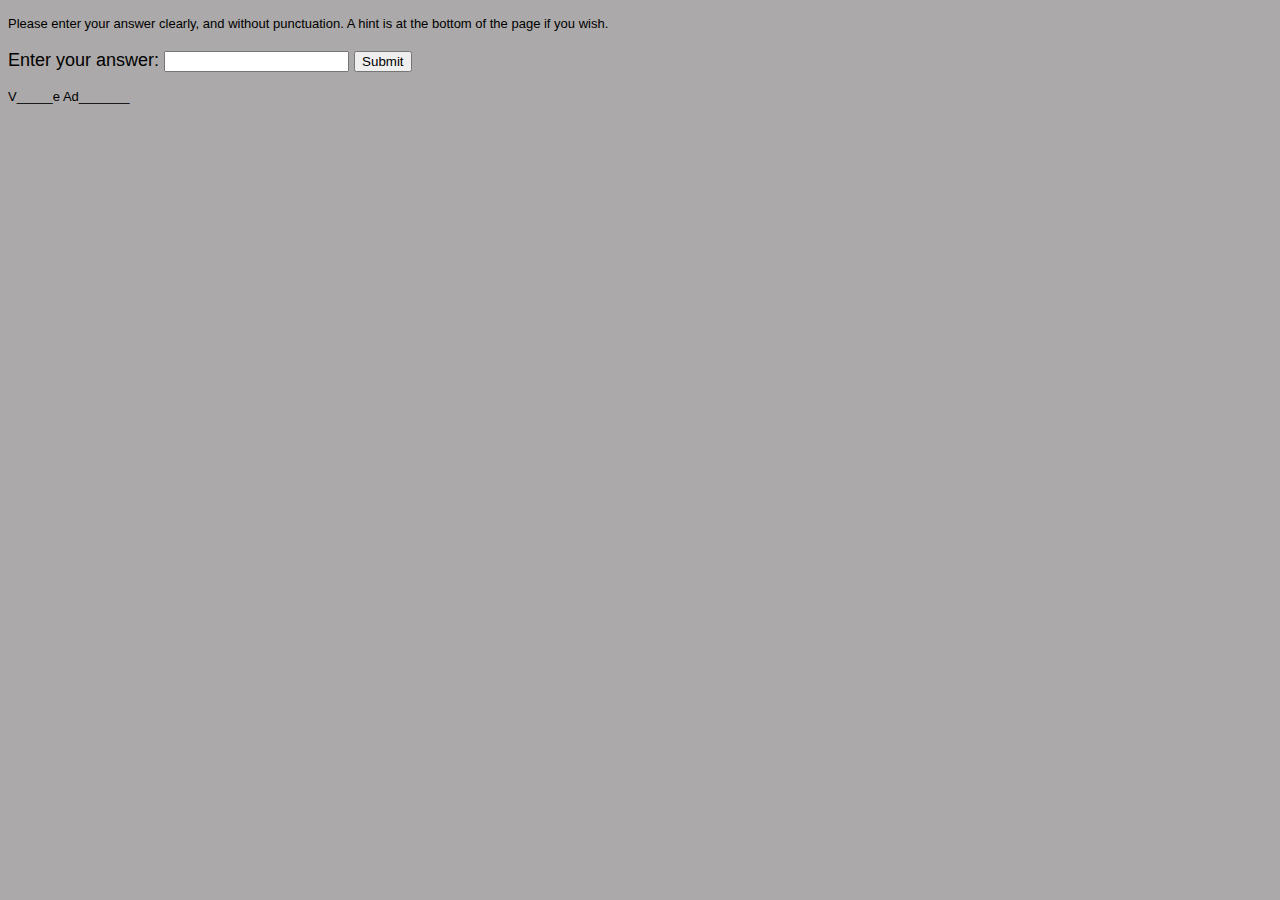
<file: doncheadle.html>
<!DOCTYPE html>
<html>
  <head>
    <meta charset="utf-8">
    <meta name="viewport" content="width=device-width, initial-scale=1">
    <title>Third question</title>
    <link rel="stylesheet" href="style.css">
  </head>
<body>
<p> Please enter your answer clearly, and without punctuation.
	A hint is at the bottom of the page if you wish.
</p>
<form>
    <label for="answr">Enter your answer: </label>
    <input type="text" id="answr">
    <input type="button" value="Submit" onclick="checkPswd();" />
</form>
<!--Function to check password the already set password is admin-->
<script type="text/javascript">
    function checkPswd() {
        var confirmAnswer = "venture adventure";
        var thing = document.getElementById("answr").value;
				var answer = thing.toLowerCase();
        if (answer == confirmAnswer) {
             window.location="que4.html";
        }
        else{
          alert("Answers do not match.");
        }
    }
</script>
<p>











	V_____e Ad_______
</p>
</body>
</html>
</file>
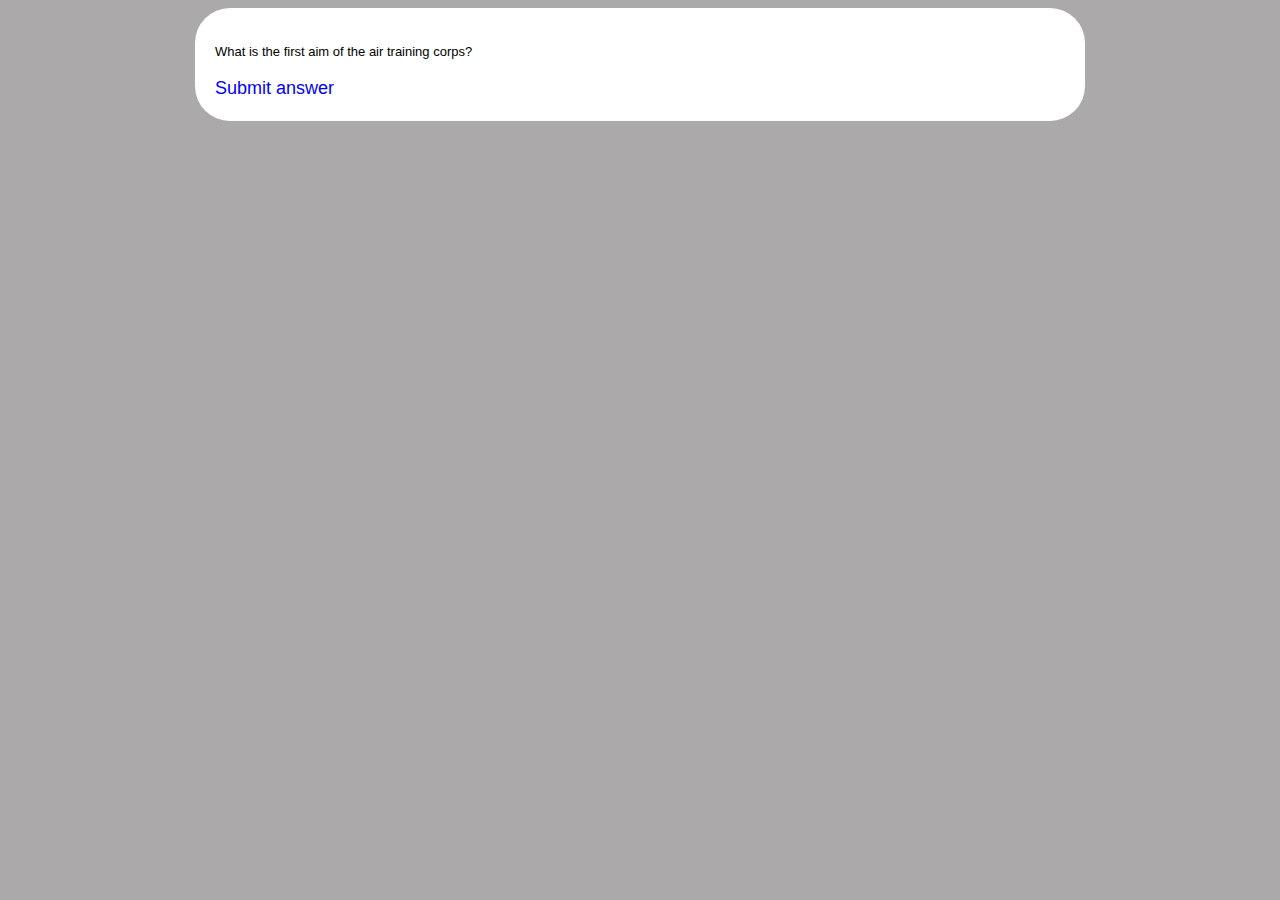
<file: first_question.html>
<!DOCTYPE html>
<html>
  <head>
    <meta charset="utf-8">
    <meta name="viewport" content="width=device-width, initial-scale=1">
    <title>First question</title>
    <link rel="stylesheet" href="style.css">
  </head>
  <body>
    <div class="container">
      <p>
      What is the first aim of the air training corps?
      </p>
      <a href="q1.html">Submit answer</a>
    </div>
  </body>
</html>
</file>
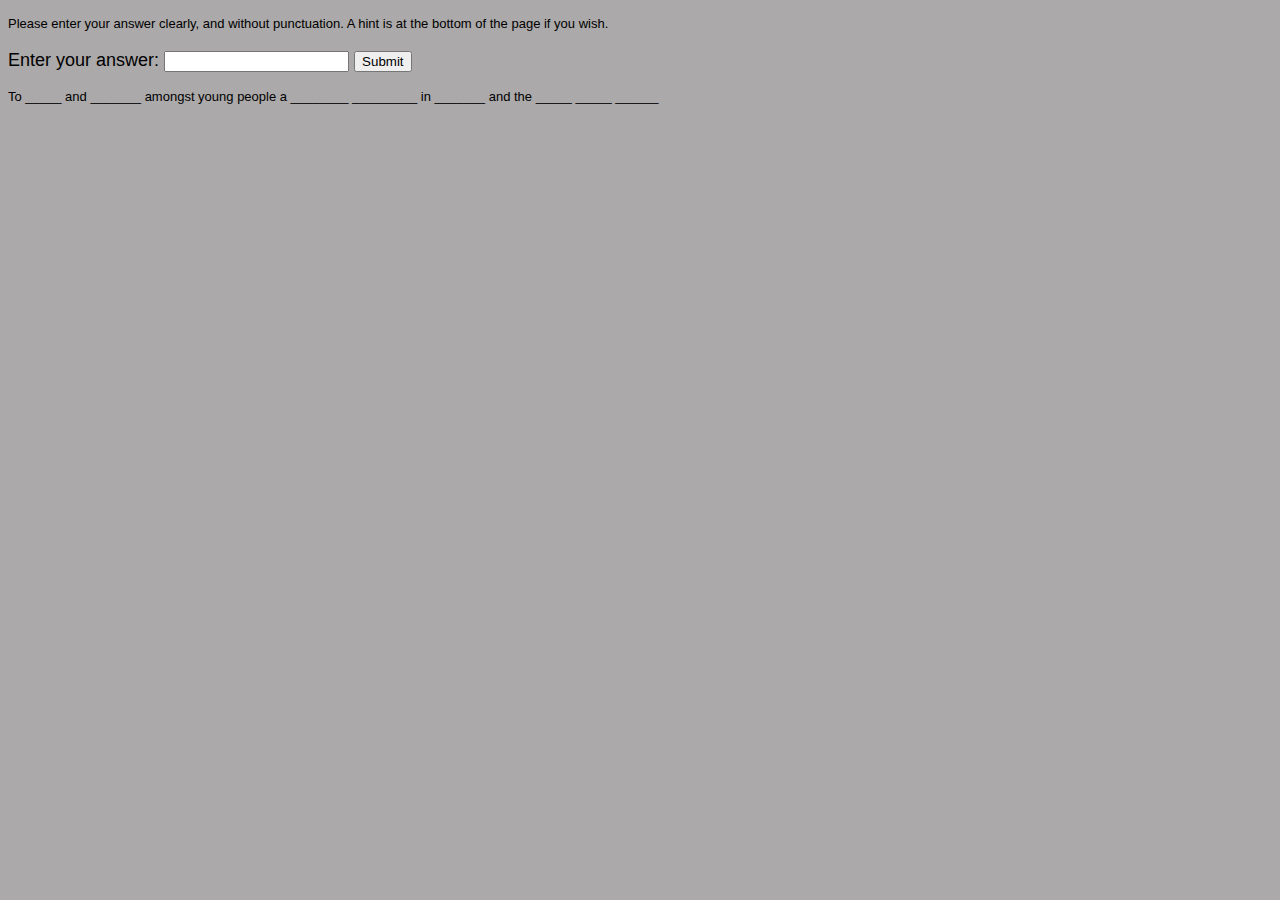
<file: q1.html>
<!DOCTYPE html>
<html>
  <head>
    <meta charset="utf-8">
    <meta name="viewport" content="width=device-width, initial-scale=1">
    <title>First question</title>
    <link rel="stylesheet" href="style.css">
  </head>
<body>
<p> Please enter your answer clearly, and without punctuation.
	A hint is at the bottom of the page if you wish.
</p>
<form>
    <label for="answr">Enter your answer: </label>
    <input type="text" id="answr">
    <input type="button" value="Submit" onclick="checkPswd();" />
</form>
<!--Function to check password the already set password is admin-->
<script type="text/javascript">
    function checkPswd() {
        var confirmAnswer = "to promote and encourage amongst young people a practical interest in aviation and the royal air force";
        var thing = document.getElementById("answr").value;
				var answer = thing.toLowerCase();
        if (answer == confirmAnswer) {
             window.location="second_question.html";
        }
        else{
          alert("Answers do not match.");
        }
    }
</script>
<p>











	To _____ and _______ amongst young people a ________ _________ in _______ and the _____ _____ ______
</p>
</body>
</html>
</file>
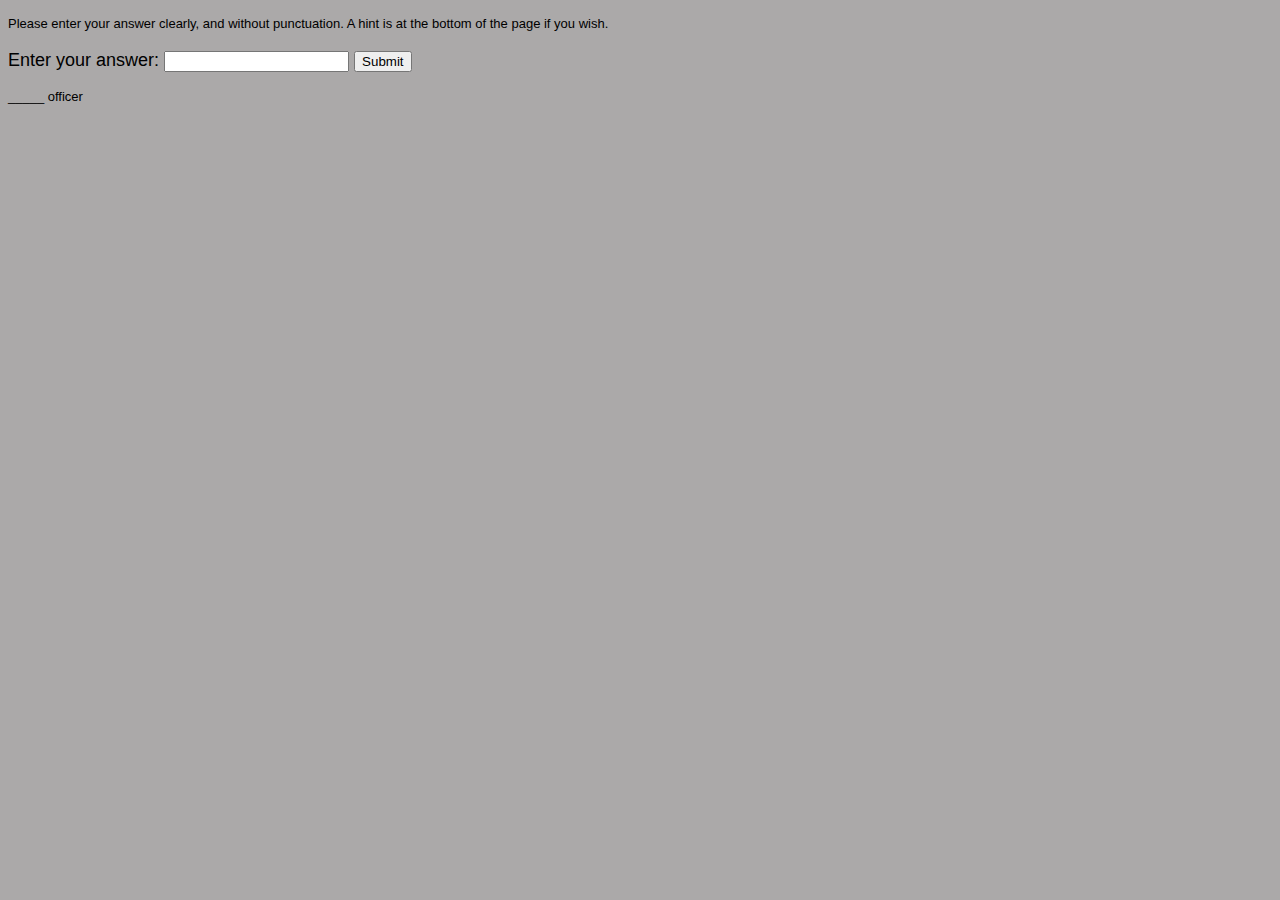
<file: q2.html>
<!DOCTYPE html>
<html>
  <head>
    <meta charset="utf-8">
    <meta name="viewport" content="width=device-width, initial-scale=1">
    <title>Second question</title>
    <link rel="stylesheet" href="style.css">
  </head>
<body>
<p> Please enter your answer clearly, and without punctuation.
	A hint is at the bottom of the page if you wish.
</p>
<form>
    <label for="answr">Enter your answer: </label>
    <input type="text" id="answr">
    <input type="button" value="Submit" onclick="checkPswd();" />
</form>
<!--Function to check password the already set password is admin-->
<script type="text/javascript">
    function checkPswd() {
        var confirmAnswer = "pilot officer";
        var thing = document.getElementById("answr").value;
				var answer = thing.toLowerCase();
        if (answer == confirmAnswer) {
             window.location="question3.html";
        }
        else{
          alert("Answers do not match.");
        }
    }
</script>
<p>











	_____ officer
</p>
</body>
</html>
</file>
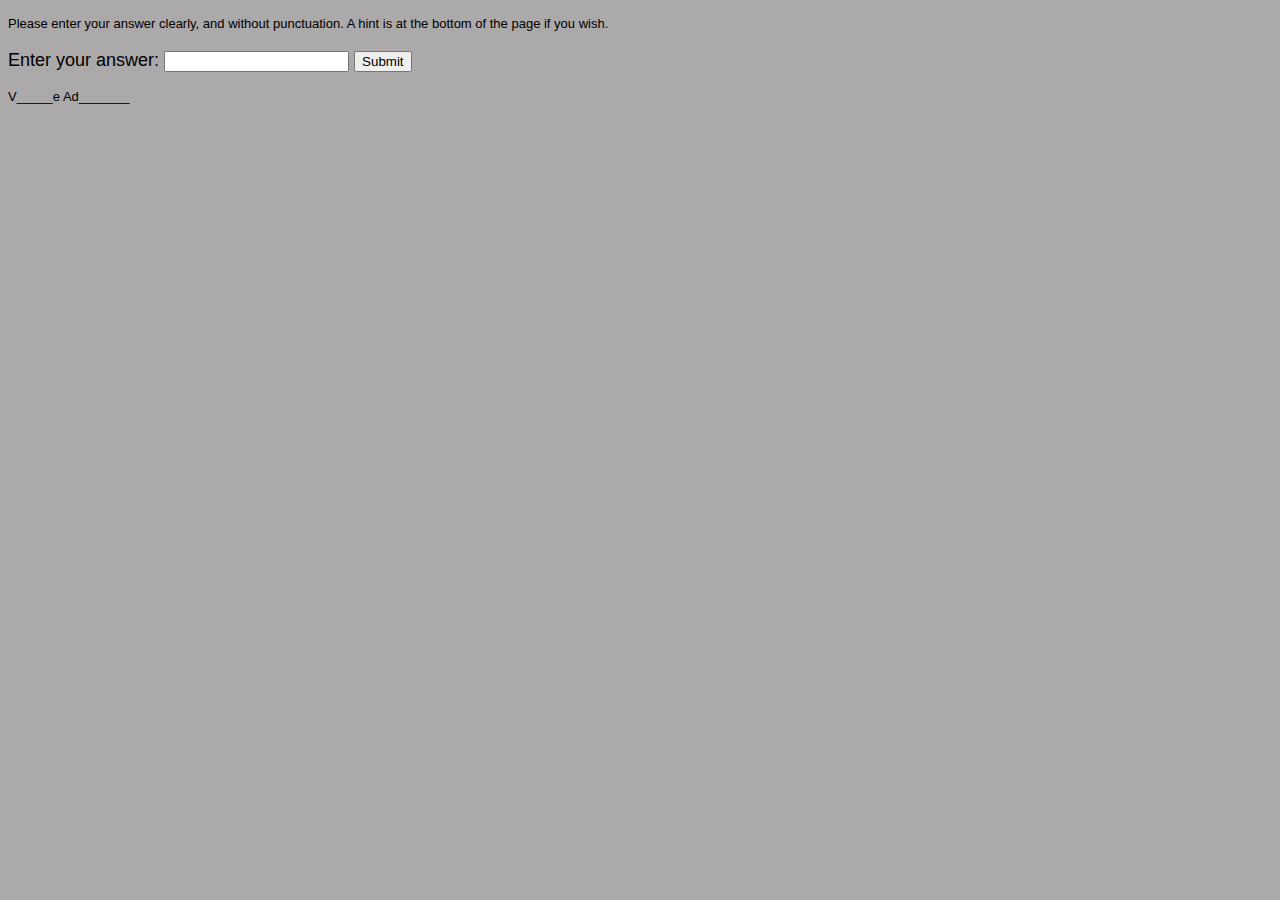
<file: q3.html>
<!DOCTYPE html>
<html>
  <head>
    <meta charset="utf-8">
    <meta name="viewport" content="width=device-width, initial-scale=1">
    <title>Third question</title>
    <link rel="stylesheet" href="style.css">
  </head>
<body>
<p> Please enter your answer clearly, and without punctuation.
	A hint is at the bottom of the page if you wish.
</p>
<form>
    <label for="answr">Enter your answer: </label>
    <input type="text" id="answr">
    <input type="button" value="Submit" onclick="checkPswd();" />
</form>
<!--Function to check password the already set password is admin-->
<script type="text/javascript">
    function checkPswd() {
        var confirmAnswer = "venture adventure";
        var thing = document.getElementById("answr").value;
				var answer = thing.toLowerCase();
        if (answer == confirmAnswer) {
             window.location="que4.html";
        }
        else{
          alert("Answers do not match.");
        }
    }
</script>
<p>











	V_____e Ad_______
</p>
</body>
</html>
</file>
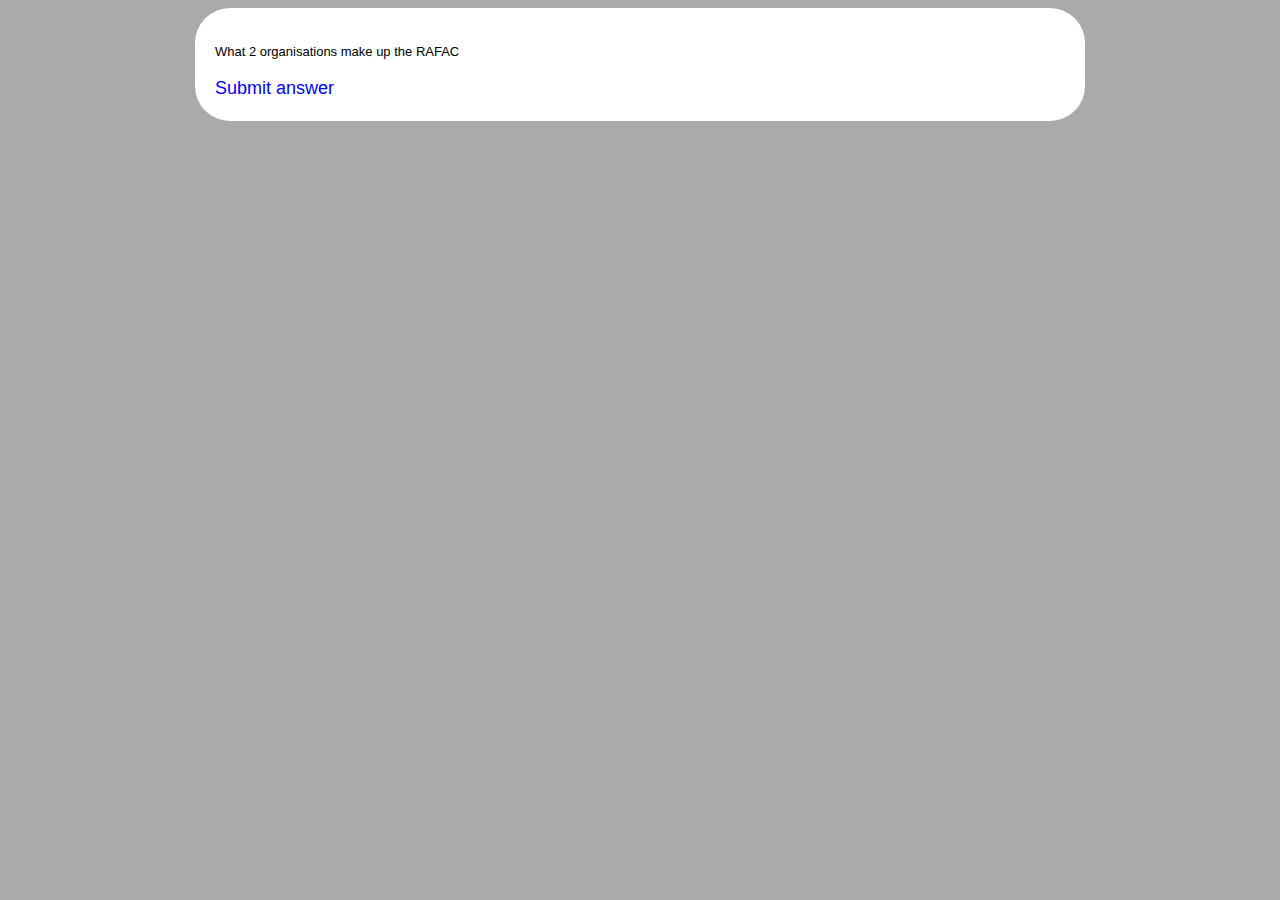
<file: qiestion6.html>
<!DOCTYPE html>
<html>
  <head>
    <meta charset="utf-8">
    <meta name="viewport" content="width=device-width, initial-scale=1">
    <title>First question</title>
    <link rel="stylesheet" href="style.css">
  </head>
  <body>
    <div class="container">
      <p>
				What 2 organisations make up the RAFAC
      </p>
      <a href="doncheadle.html">Submit answer</a>
    </div>
  </body>
</html>
</file>
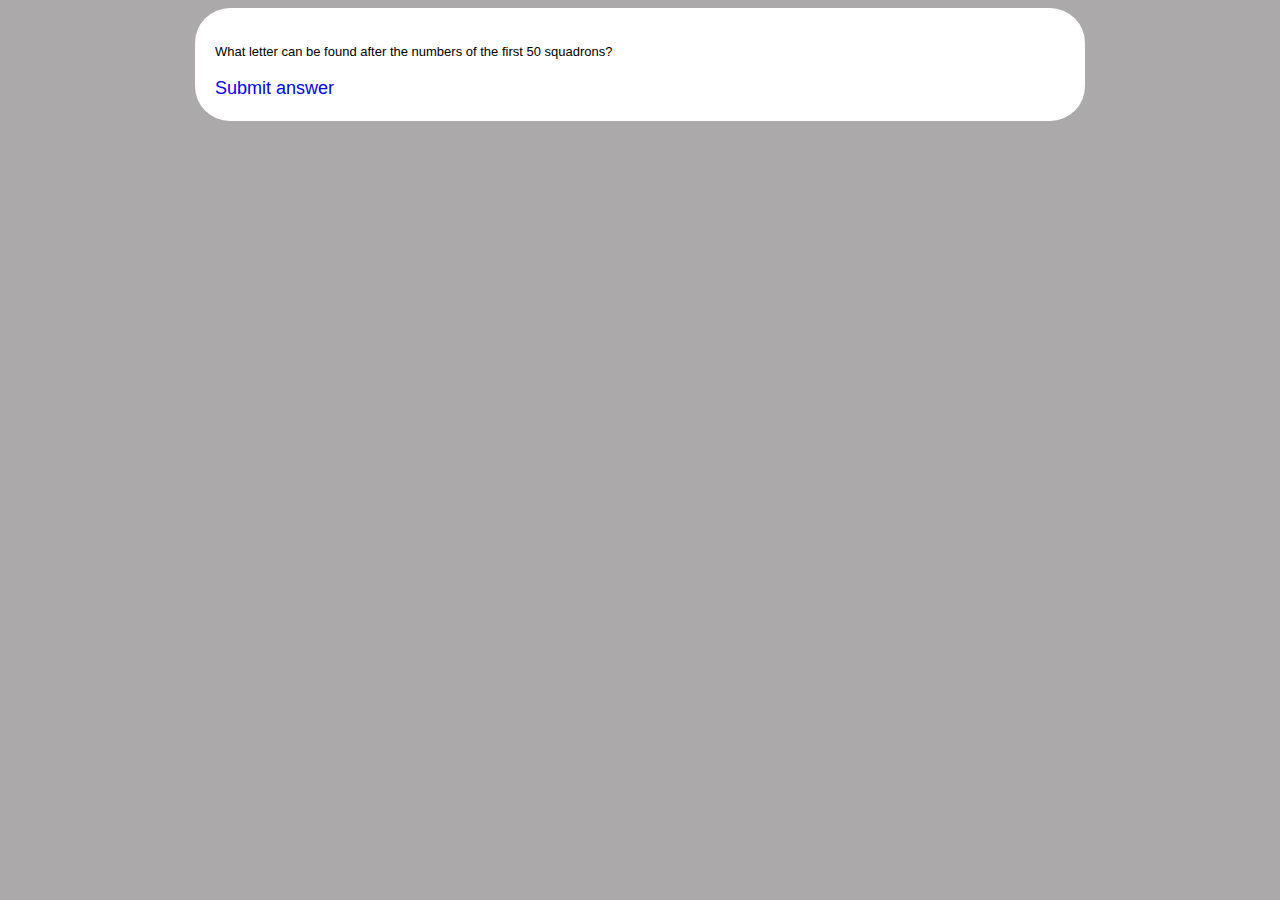
<file: que4.html>
<!DOCTYPE html>
<html>
  <head>
    <meta charset="utf-8">
    <meta name="viewport" content="width=device-width, initial-scale=1">
    <title>First question</title>
    <link rel="stylesheet" href="style.css">
  </head>
  <body>
    <div class="container">
      <p>
				What letter can be found after the numbers of the first 50 squadrons?
      </p>
      <a href="ques4submit.html">Submit answer</a>
    </div>
  </body>
</html>
</file>
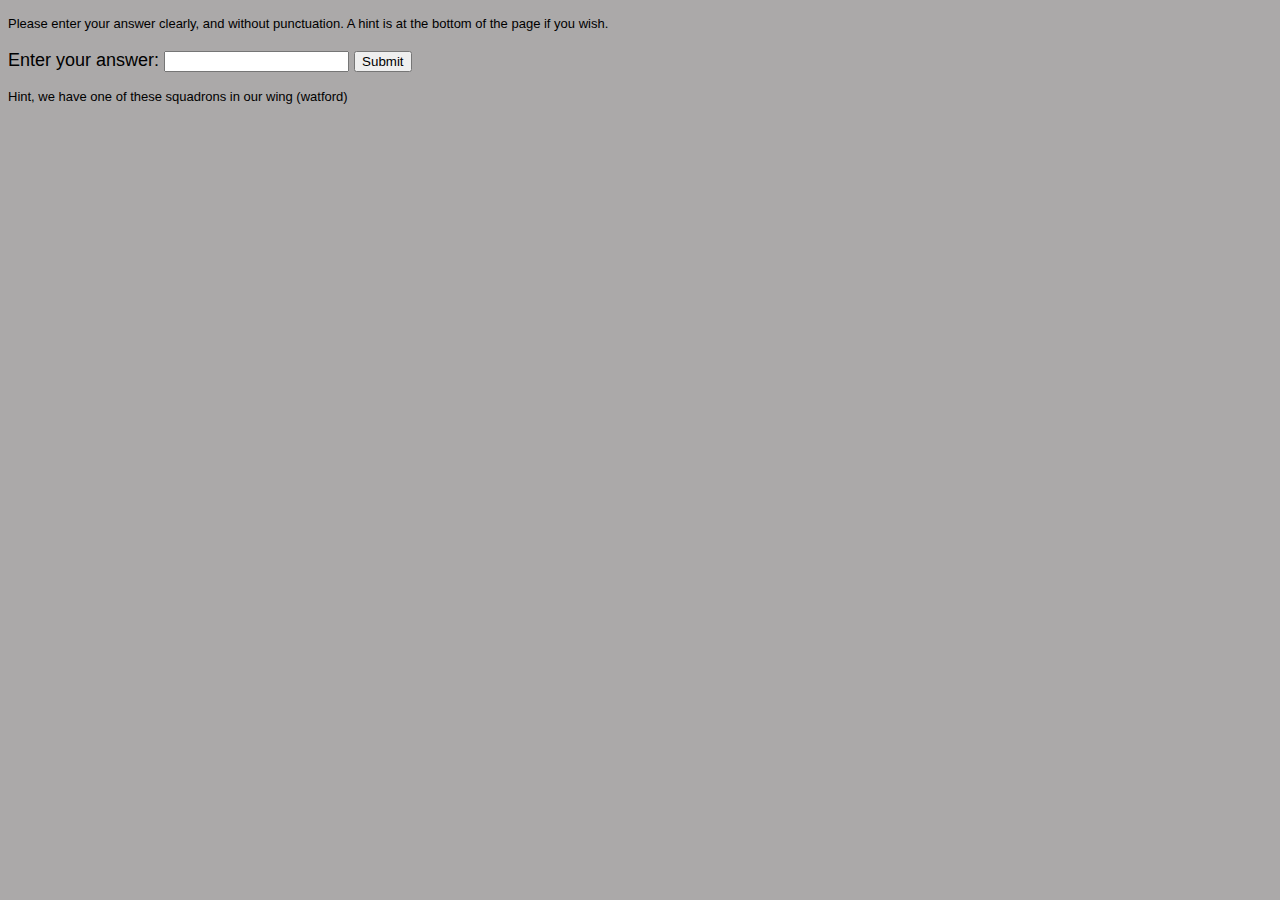
<file: ques4submit.html>
<!DOCTYPE html>
<html>
  <head>
    <meta charset="utf-8">
    <meta name="viewport" content="width=device-width, initial-scale=1">
    <title>Third question</title>
    <link rel="stylesheet" href="style.css">
  </head>
<body>
<p> Please enter your answer clearly, and without punctuation.
	A hint is at the bottom of the page if you wish.
</p>
<form>
    <label for="answr">Enter your answer: </label>
    <input type="text" id="answr">
    <input type="button" value="Submit" onclick="checkPswd();" />
</form>
<!--Function to check password the already set password is admin-->
<script type="text/javascript">
    function checkPswd() {
        var confirmAnswer = "f";
        var thing = document.getElementById("answr").value;
				var answer = thing.toLowerCase();
        if (answer == confirmAnswer) {
             window.location="quest5.html";
        }
        else{
          alert("Answers do not match.");
        }
    }
</script>
<p>











	Hint, we have one of these squadrons in our wing (watford)
</p>
</body>
</html>
</file>
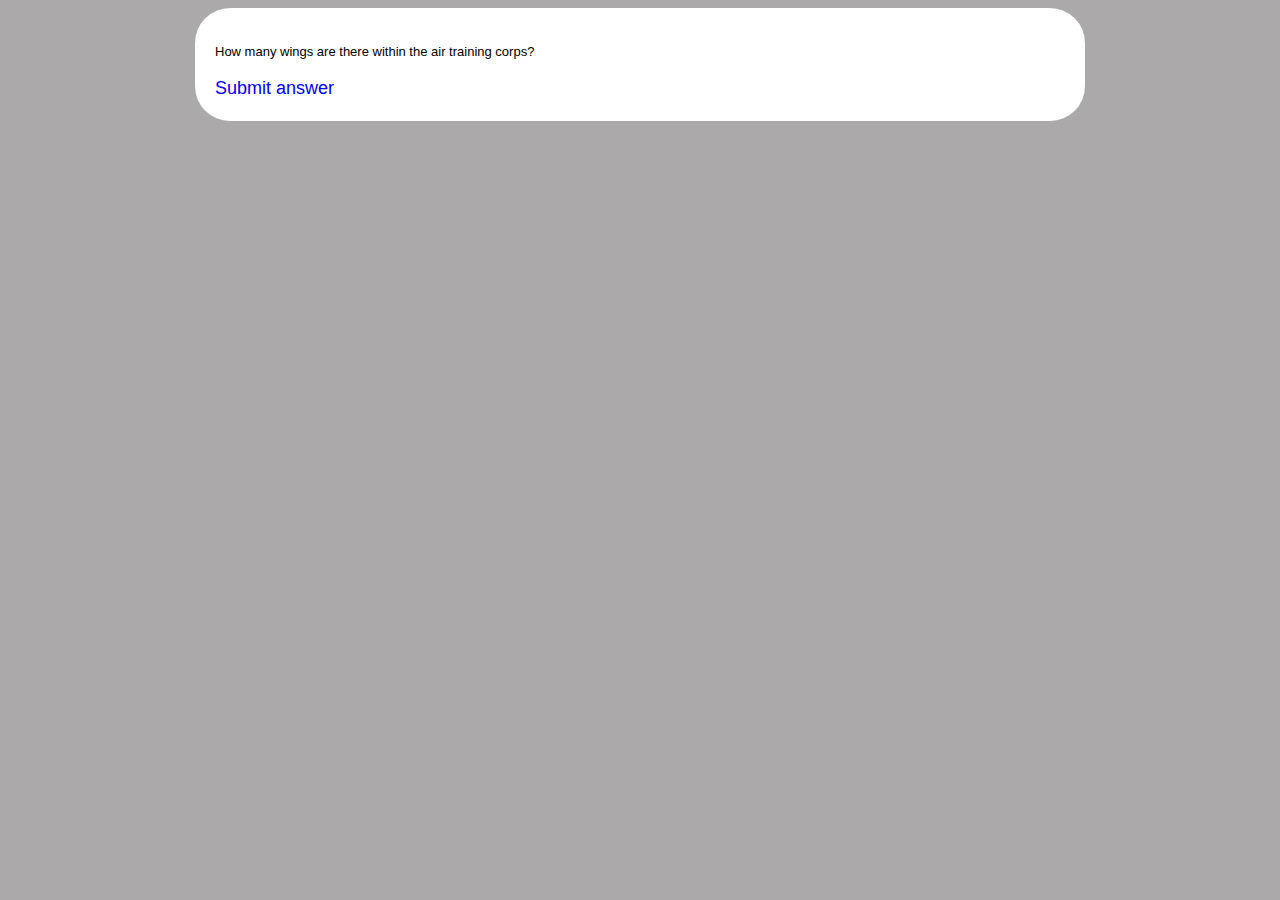
<file: quest5.html>
<!DOCTYPE html>
<html>
  <head>
    <meta charset="utf-8">
    <meta name="viewport" content="width=device-width, initial-scale=1">
    <title>First question</title>
    <link rel="stylesheet" href="style.css">
  </head>
  <body>
    <div class="container">
      <p>
				How many wings are there within the air training corps?
      </p>
      <a href="questione5sub.html">Submit answer</a>
    </div>
  </body>
</html>
</file>
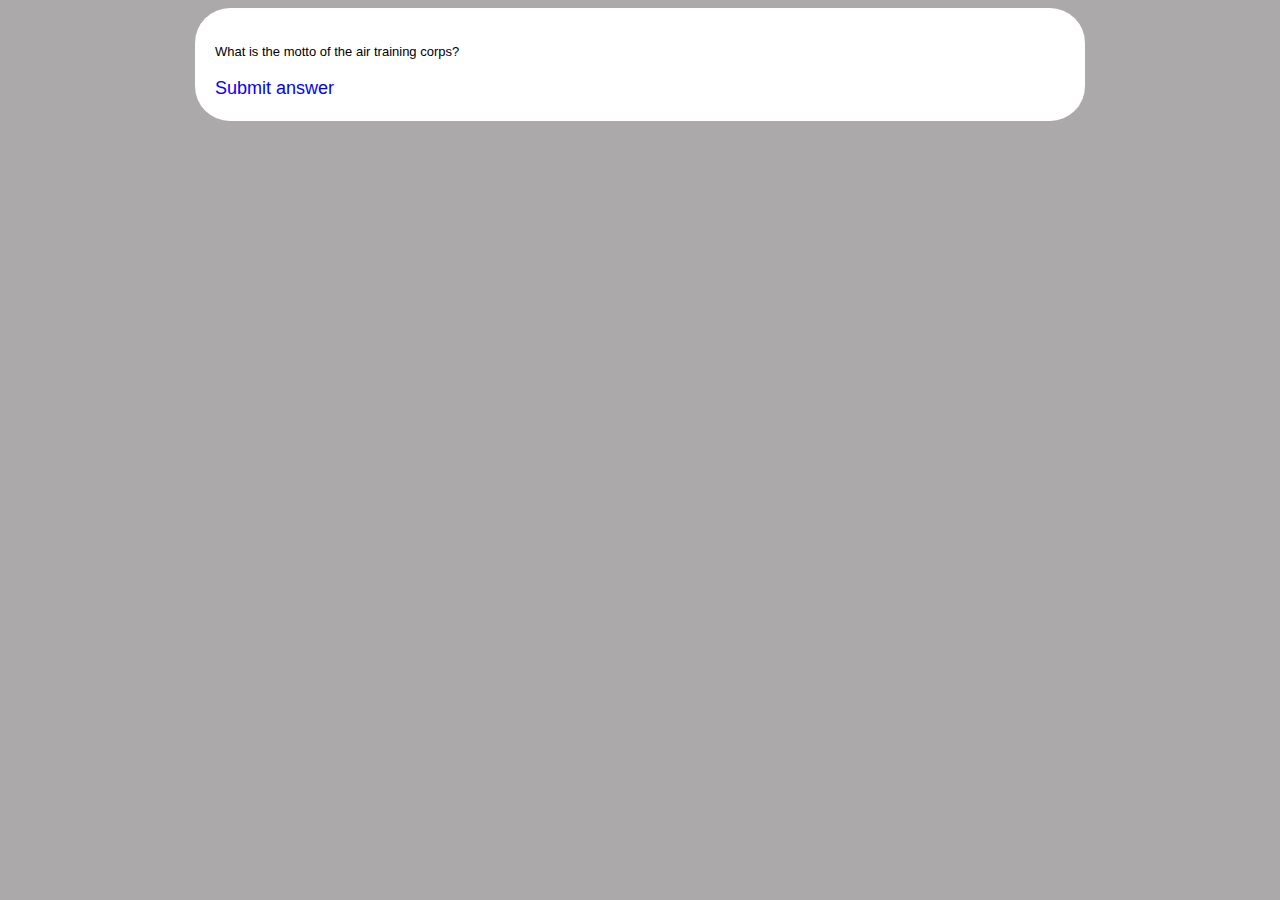
<file: question3.html>
<!DOCTYPE html>
<html>
  <head>
    <meta charset="utf-8">
    <meta name="viewport" content="width=device-width, initial-scale=1">
    <title>Third question</title>
    <link rel="stylesheet" href="style.css">
  </head>
  <body>
    <div class="container">
      <p>
				What is the motto of the air training corps?
      </p>
      <a href="q3.html">Submit answer</a>
    </div>
  </body>
</html>
</file>
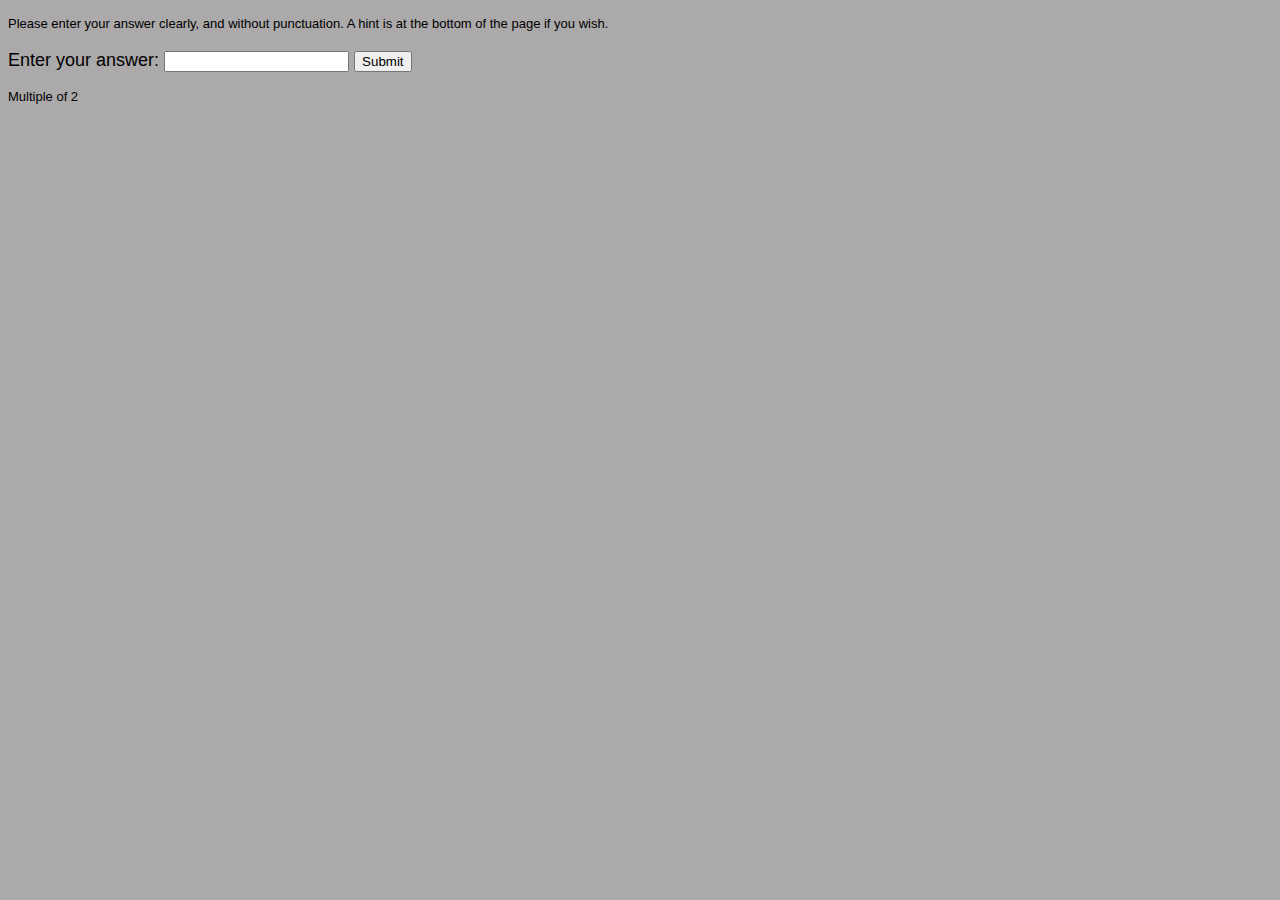
<file: questione5sub.html>
<!DOCTYPE html>
<html>
  <head>
    <meta charset="utf-8">
    <meta name="viewport" content="width=device-width, initial-scale=1">
    <title>First question</title>
    <link rel="stylesheet" href="style.css">
  </head>
<body>
<p> Please enter your answer clearly, and without punctuation.
	A hint is at the bottom of the page if you wish.
</p>
<form>
    <label for="answr">Enter your answer: </label>
    <input type="text" id="answr">
    <input type="button" value="Submit" onclick="checkPswd();" />
</form>
<!--Function to check password the already set password is admin-->
<script type="text/javascript">
    function checkPswd() {
        var confirmAnswer = "34";
        var thing = document.getElementById("answr").value;
				var answer = thing.toLowerCase();
        if (answer == confirmAnswer) {
             window.location="qiestion6.html";
        }
        else{
          alert("Answers do not match.");
        }
    }
</script>
<p>











	Multiple of 2
</p>
</body>
</html>
</file>
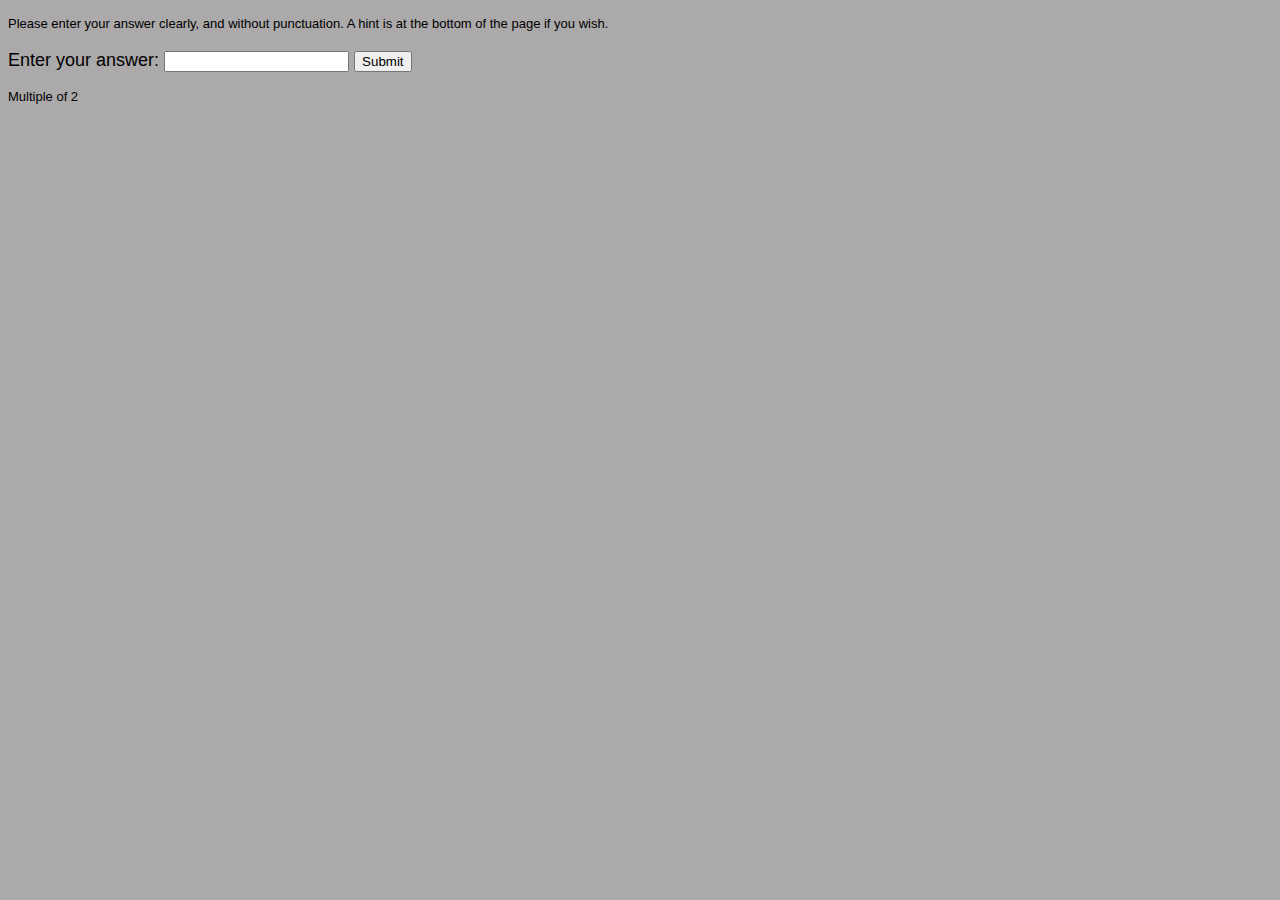
<file: quiestione5sub.html>
<!DOCTYPE html>
<html>
  <head>
    <meta charset="utf-8">
    <meta name="viewport" content="width=device-width, initial-scale=1">
    <title>First question</title>
    <link rel="stylesheet" href="style.css">
  </head>
<body>
<p> Please enter your answer clearly, and without punctuation.
	A hint is at the bottom of the page if you wish.
</p>
<form>
    <label for="answr">Enter your answer: </label>
    <input type="text" id="answr">
    <input type="button" value="Submit" onclick="checkPswd();" />
</form>
<!--Function to check password the already set password is admin-->
<script type="text/javascript">
    function checkPswd() {
        var confirmAnswer = "32";
        var thing = document.getElementById("answr").value;
				var answer = thing.toLowerCase();
        if (answer == confirmAnswer) {
             window.location="qiestion6.html";
        }
        else{
          alert("Answers do not match.");
        }
    }
</script>
<p>











	Multiple of 2
</p>
</body>
</html>
</file>
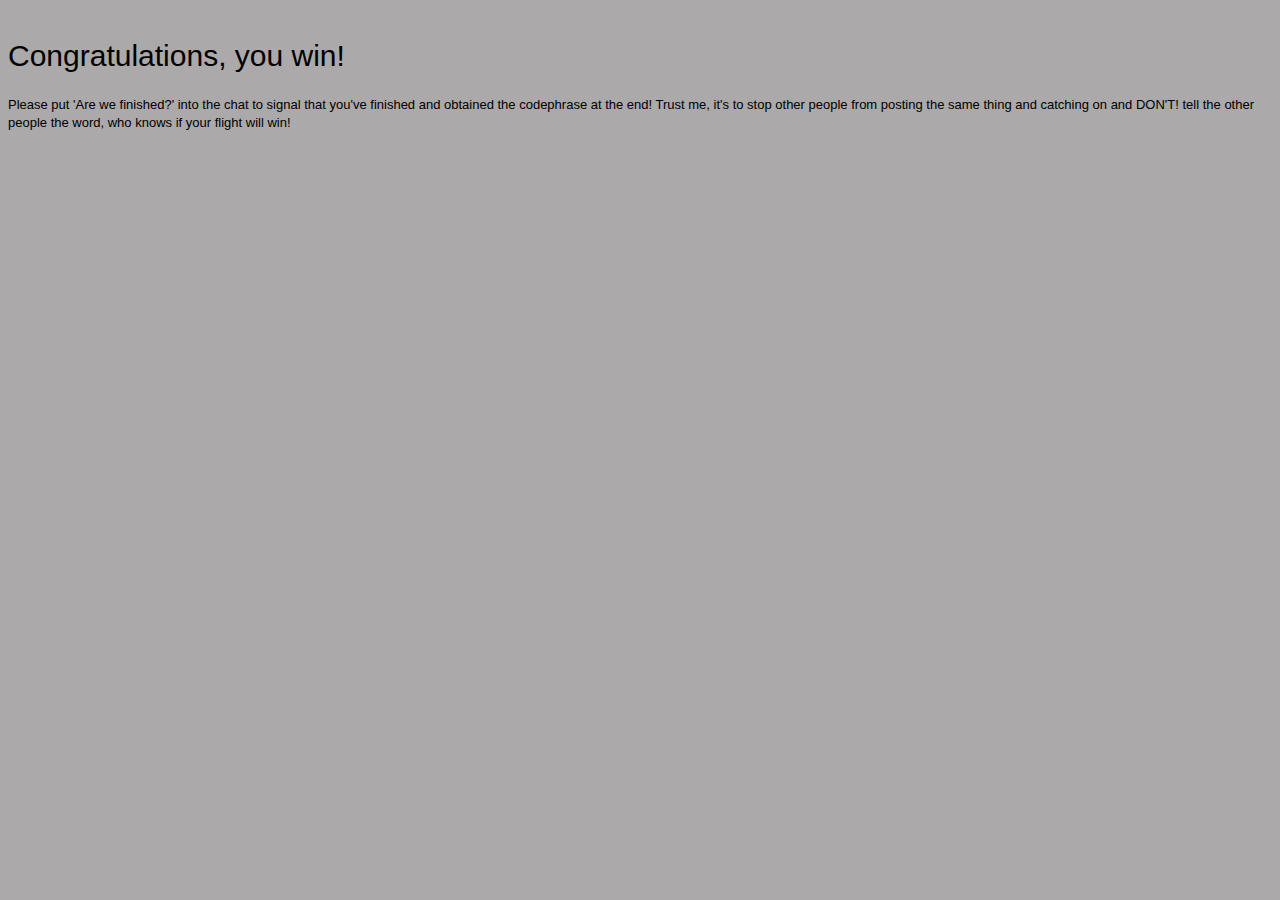
<file: winnerwinnerchickendinner.html>
<!DOCTYPE html>
<html>
  <head>
    <meta charset="utf-8">
    <meta name="viewport" content="width=device-width, initial-scale=1">
    <title>Winner!</title>
    <link rel="stylesheet" href="style.css">
    <body>
    <h1> Congratulations, you win!</h1>
    <p> Please put 'Are we finished?' into the chat to signal that you've finished and obtained the codephrase at the end! 
    Trust me, it's to stop other people from posting the same thing and catching on and DON'T! tell the other people the word, who knows if your flight will win!</p>
</html>
</file>
<file: style.css>
html {
  font-size: 100%;
}

body {
  background-color: #ABA9A9;
	font: 18px/1.4 Arial;
  color: #000000;
}

table {
border-collapse: collapse;
width: 100%;
}

table, th, td {
border: 1px solid black;
background-color:#B4B4B4;

}

td {
vertical-align: middle; 
padding: 10px;
}	

th {
color: #B4B4B4;
background: #B4B4B4;
height:50px;
vertical-align: middle;
}

.container {
  margin: 0 auto;
  max-width: 850px;
  width: 100%;
  background:rgba(255, 255, 255, 1);
  border-radius: 35px;
  padding: 20px;
}

h1, h2, h3, h4, h5, h6 {
  font-family: Arial;
  color: #000000;
  font-weight: normal;

  line-height: 1.7;
  margin: 1em 0 15px;
  padding: 0;

  @include mobile {
    line-height: 1.4;
  }
}

header {
  font-size: 30px;
}

h1 {
  font-size: 30px;
  a {
    color: inherit;
  }
}

h2 {
  font-size: 24px;
}

h3 {
  font-size: 20px;
}

h4 {
  font-size: 18px;
  color: #000000;
}

p {
  margin: 15px 0;
  font-size: 13px;
}

a {
  color: blue;
  text-decoration: none;
	cursor: pointer;
  &:hover, &:active {
    color: blue;
  }
}

ul, ol {
  margin: 15px 0;
  padding-left: 30px;
}

ul {
  list-style-type: disc;
}

ol {
  list-style-type: decimal;
}

ol ul, ul ol, ul ul, ol ol {
  margin: 0;
}

ul ul, ol ul {
  list-style-type: circle;
}

em, i {
  font-style: italic;
}

strong, b {
  font-weight: bold;
}

img {
  max-width: 100%;
}
</file>
